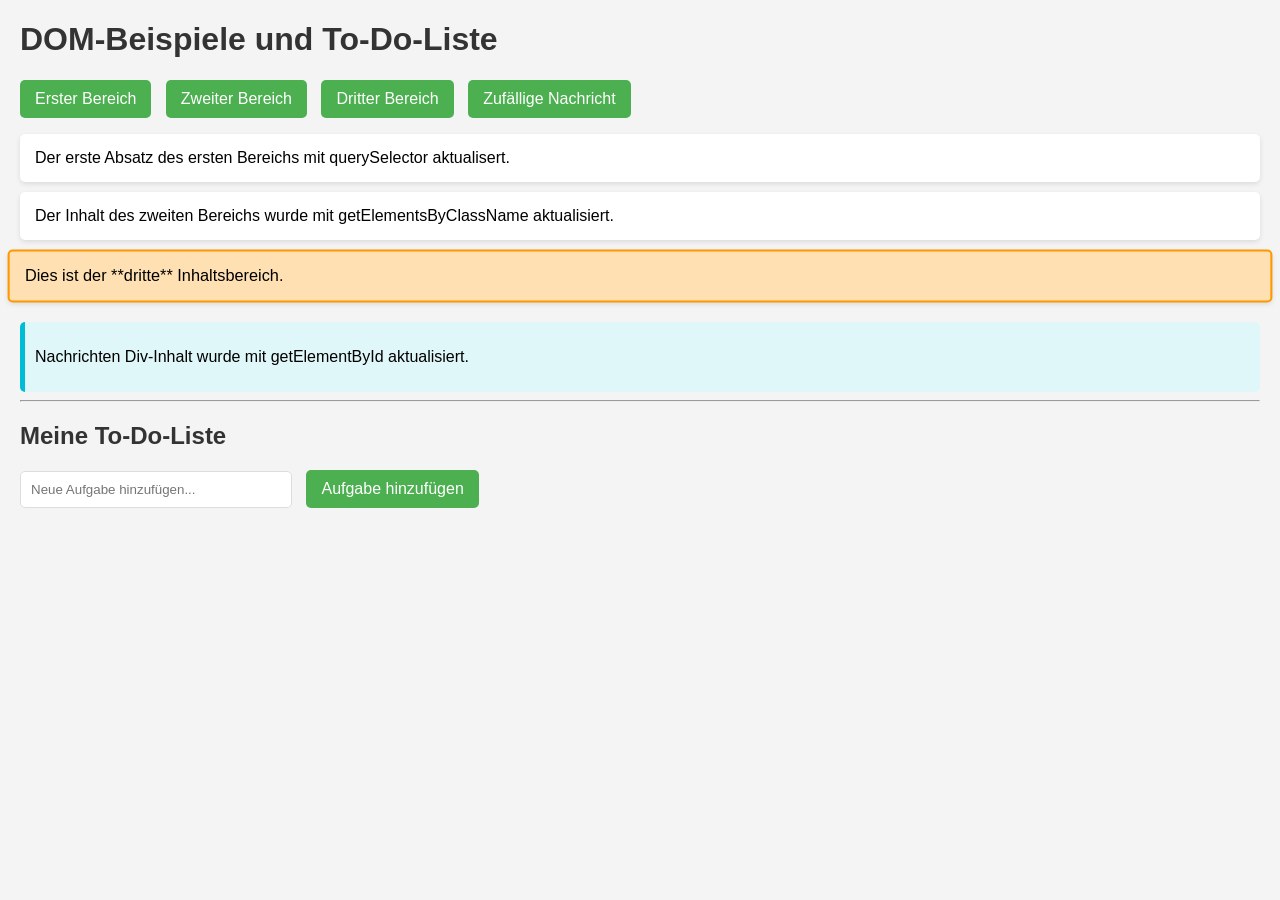
<file: index.html>
<!DOCTYPE html>
<html lang="de">
<head>
  <meta charset="utf-8" />
  <title>HTML-Manipulation mit JavaScript</title>
  <style>
    body {
      font-family: Arial, sans-serif;
      margin: 20px;
      background-color: #f4f4f4;
    }
    h1, h2 {
      color: #333;
    }
    .content {
      padding: 15px;
      margin-bottom: 10px;
      border-radius: 5px;
      box-shadow: 0 2px 5px rgba(0,0,0,0.1);
      background-color: #ffffff;
      transition: all 0.3s ease;
    }
    .content p {
      margin: 0;
    }
    .content.highlight {
      background-color: #ffe0b2; /* Hellorange für Hervorhebung */
      border: 2px solid #ff9800; /* Orange Rand */
      transform: scale(1.02);
    }
    button {
      padding: 10px 15px;
      margin-right: 10px;
      border: none;
      border-radius: 5px;
      background-color: #4CAF50;
      color: white;
      cursor: pointer;
      font-size: 16px;
      transition: background-color 0.3s ease;
    }
    button:hover {
      background-color: #45a049;
    }
    #message {
        background-color: #e0f7fa;
        padding: 10px;
        border-left: 5px solid #00bcd4;
        margin-top: 20px;
        border-radius: 5px;
    }
    #taskList {
      list-style: none;
      padding: 0;
    }
    #taskList li {
      background-color: #e3f2fd;
      padding: 8px 12px;
      margin-bottom: 5px;
      border-radius: 4px;
      display: flex;
      justify-content: space-between;
      align-items: center;
    }
    #taskList li button {
      background-color: #f44336;
      font-size: 12px;
      padding: 4px 8px;
    }
    #taskInput {
      padding: 10px;
      border: 1px solid #ddd;
      border-radius: 5px;
      width: 250px;
      margin-right: 10px;
    }
  </style>
</head>
<body>

  <h1>DOM-Beispiele und To-Do-Liste</h1>

  <p>
    <button id="btnFirst">Erster Bereich</button>
    <button id="btnSecond">Zweiter Bereich</button>
    <button id="btnThird">Dritter Bereich</button>
    <button id="btnNewMessage">Zufällige Nachricht</button>
  </p>

  <div class="content" id="content_first">
    <p>Dies ist der **erste** Inhaltsbereich. Sein Text wurde beim Laden dynamisch aktualisiert.</p>
  </div>

  <div class="content" id="content_second">
    <p>Dies ist der **zweite** Inhaltsbereich. Sein Text wurde beim Laden dynamisch aktualisiert.</p>
  </div>

  <div class="content" id="content_third">
    <p>Dies ist der **dritte** Inhaltsbereich.</p>
  </div>

  <div id="message">
    <p>Hier erscheinen Nachrichten und dynamische Inhalte.</p>
  </div>

  <hr>
  <h2>Meine To-Do-Liste</h2>
  <input type="text" id="taskInput" placeholder="Neue Aufgabe hinzufügen...">
  <button id="addTaskBtn">Aufgabe hinzufügen</button>
  <ul id="taskList">
    <!-- Aufgaben werden hier dynamisch hinzugefügt -->
  </ul>

  <!-- JavaScript am Ende des Body-Tags einbinden, um sicherzustellen, dass das DOM geladen ist -->
  <script src="script.js"></script>

</body>
</html>
</file>
